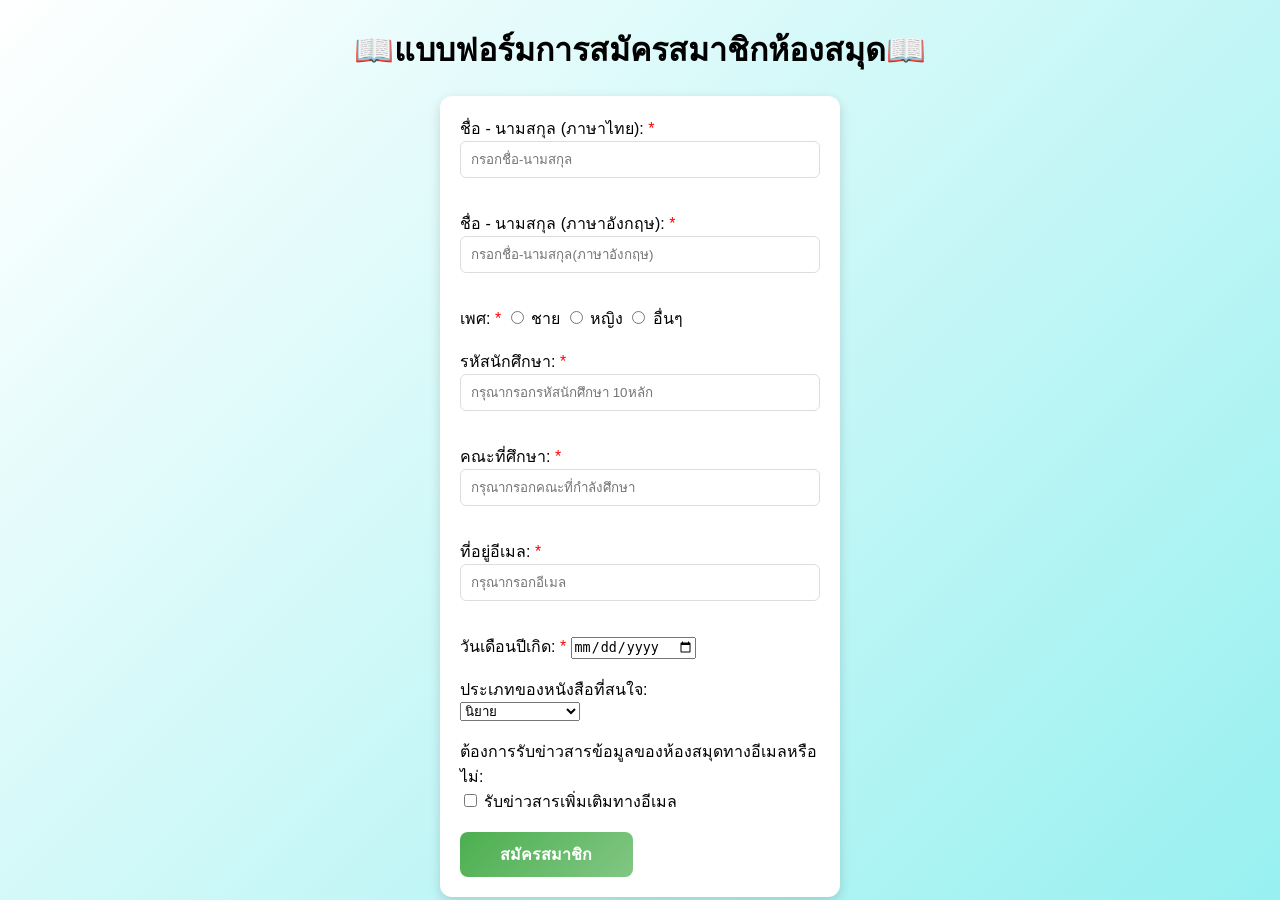
<file: index.html>
<!DOCTYPE html>
<html lang="en">
<head>
    <link rel="stylesheet" href="style.css">
    <meta charset="UTF-8">
    <meta name="viewport" content="width=device-width, initial-scale=1.0">
    <title>แบบฟอร์มรับสมัครสมาชิกห้องสมุด</title>
</head>

<body>
    <h1>📖แบบฟอร์มการสมัครสมาชิกห้องสมุด📖</h1>
    <form>
        <label for="thaiName">ชื่อ - นามสกุล (ภาษาไทย): <span style="color:red;">*</span></label>
        <input type="text"id="thai-Name" name="thai-Name" required placeholder="กรอกชื่อ-นามสกุล"><br><br>
        
        <label for="englishName">ชื่อ - นามสกุล (ภาษาอังกฤษ): <span style="color: red;">*</span></label>
        <input type="text" id="english-Name" name="english-Name" required placeholder="กรอกชื่อ-นามสกุล(ภาษาอังกฤษ)"><br><br>

        <label for="gender">เพศ:</label> <span style="color: red;">*</span></label>
        <input type="radio" id="male" name="gender" value="male" required>
        <label for="male">ชาย</label>
        <input type="radio" id="female" name="gender" value="female" required>
        <label for="female">หญิง</label>
        <input type="radio" id="other" name="gender" value="other" required>
        <label for="other">อื่นๆ</label>
        <br><br>

        <label for="studentID">รหัสนักศึกษา: <span style="color: red;">*</span></label>
        <input type="text" id="studentID" name="studentID" pattern="\d{10}" title="กรุณากรอกตัวเลข 10 หลัก" required placeholder="กรุณากรอกรหัสนักศึกษา 10หลัก"><br><br>

        <label for="faculty">คณะที่ศึกษา: <span style="color: red;">*</span></label>
        <input type="text" id="faculty" name="faculty" required placeholder="กรุณากรอกคณะที่กำลังศึกษา"><br><br>

        <label for="email">ที่อยู่อีเมล: <span style="color: red;">*</span></label>
        <input type="email" id="email" name="email" required placeholder="กรุณากรอกอีเมล"><br><br>
        
        <label for="birthdate">วันเดือนปีเกิด: <span style="color: red;">*</span></label>
        <input type="date" id="birthdate" name="birthdate" required><br><br>

        <label for="bookType">ประเภทของหนังสือที่สนใจ:</label><br>
        <select id="bookType" name="bookType">
            <option value="fiction">นิยาย</option>
            <option value="non-fiction">สารคดี</option>
            <option value="science">วิทยาศาสตร์</option>
            <option value="history">ประวัติศาสตร์</option>
            <option value="finance">ธุรกิจและการเงิน</option>
            <option value="other">อื่นๆ</option>
        </select><br><br>

        <label>ต้องการรับข่าวสารข้อมูลของห้องสมุดทางอีเมลหรือไม่:</label><br>
        <input type="checkbox" id="subscribe" name="subscribe">
        <label for="subscribe">รับข่าวสารเพิ่มเติมทางอีเมล</label><br><br>

        <button type="submit">สมัครสมาชิก</button>

    </form>
</body>
</html>
</file>
<file: style.css>
body {
    font-family: 'Arial', sans-serif;
    background: linear-gradient(135deg, #ffffff, #98f0f0);
    display: flex;
    justify-content: center;
    align-items: center;
    height: 100vh;
    margin: 0;
    flex-direction: column; 
}

form {
    background-color: #ffffff;
    padding: 20px;
    border-radius: 12px;
    box-shadow: 0 4px 12px rgba(0, 0, 0, 0.15);
    width: 90%;
    max-width: 400px;
    box-sizing: border-box;
    transition: transform 0.3s ease, box-shadow 0.3s ease;
}
form:hover {
    transform: scale(1.02);
    box-shadow: 0 6px 18px rgba(0, 0, 0, 0.2);
}

button[type="submit"],
button[type="reset"] {
    width: 48%;
    padding: 10px;
    font-size: 1em;
    font-weight: bold;
    border: none;
    border-radius: 8px;
    cursor: pointer;
    transition: background-color 0.3s, box-shadow 0.3s;
}
button[type="submit"] {
    background: linear-gradient(135deg, #4caf50, #81c784);
    color: white;
    margin-right: 4%;
}

button[type="submit"]:hover {
    background: linear-gradient(135deg, #66bb6a, #a5d6a7);
    box-shadow: 0 4px 8px rgba(0, 0, 0, 0.15);
}   

span.required {
    color: red;
    font-weight: normal;
}

input[type="text"],
input[type="email"],
textarea {
    width: 100%;
    padding: 10px;
    margin-bottom: 15px;
    border: 1px solid #dddddd;
    border-radius: 6px;
    box-sizing: border-box;
    transition: border-color 0.3s;
}

input[type="text"]:focus,
input[type="email"]:focus,
textarea:focus {
    border-color: #4caf50;
    outline: none;
}

@media (max-width: 600px) {
    h2 {
        font-size: 1.4em;
    }
    form {
        padding: 15px;
    }
    button[type="submit"],
    button[type="reset"] {
        font-size: 0.9em;
    }
}

@media (max-width: 400px) {
    form {
        padding: 10px;
        width: 100%;
    }
    h2 {
        font-size: 1.3em;
    }
    button[type="submit"],
    button[type="reset"] {
        width: 100%;
        margin: 5px 0;
    }
}
</file>
